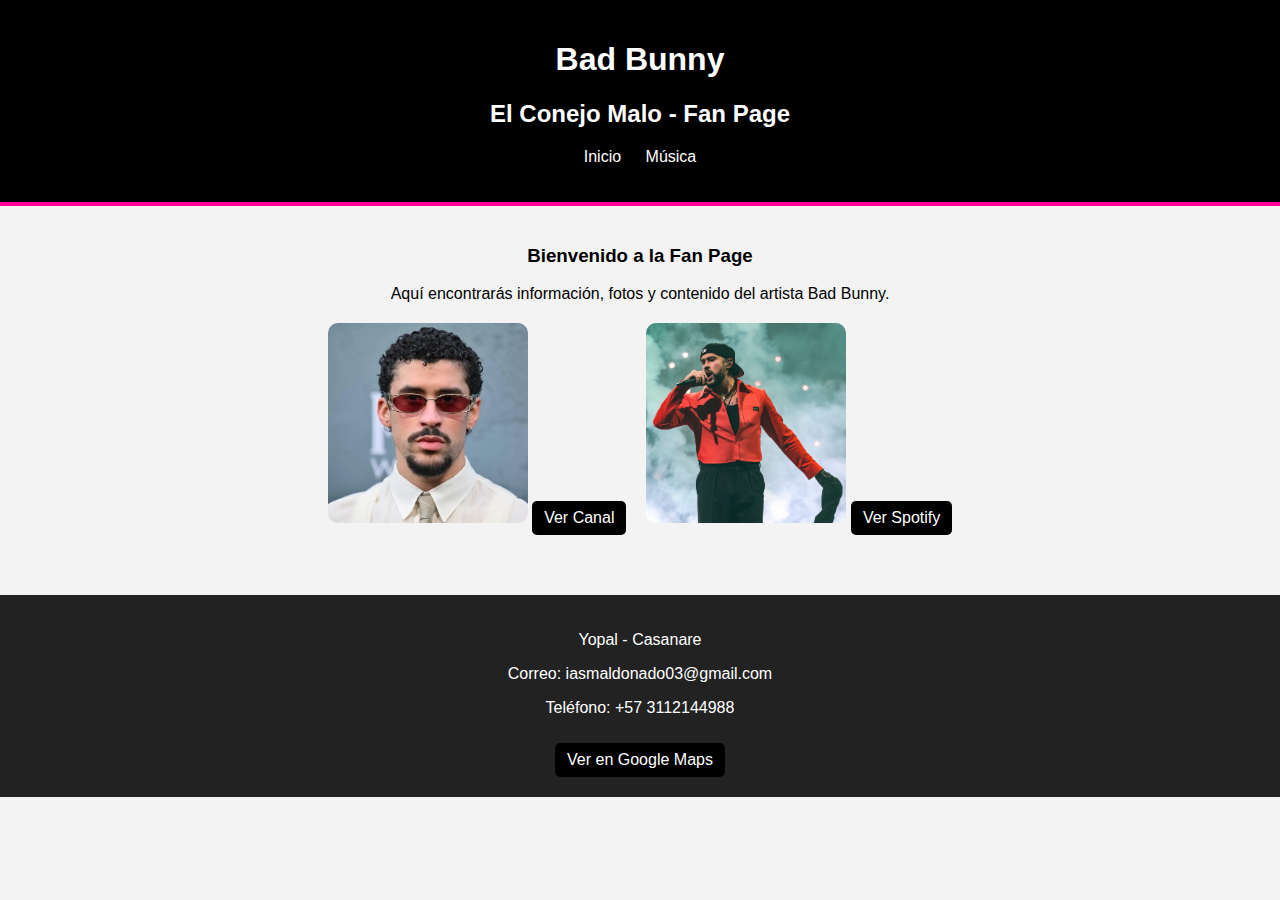
<file: index.html>
<!DOCTYPE html>
<html lang="es">
<head>
    <meta charset="UTF-8">
    <title>Fan Page de Bad Bunny</title>
    <link rel="stylesheet" href="styles.css">
</head>
<body>

    <!-- HEADER -->
    <header>
        <h1>Bad Bunny</h1>
        <h2>El Conejo Malo - Fan Page</h2>
        <nav>
            <ul>
                <li><a href="#">Inicio</a></li>
                <li><a href="#">Música</a></li>
            </ul>
        </nav>
    </header>

    <!-- CONTENIDO -->
    <main>
        <h3>Bienvenido a la Fan Page</h3>
        <p>
            Aquí encontrarás información, fotos y contenido del artista Bad Bunny.
        </p>

        <div class="imagenes">
            <div class="img-card">
                <img src="bad1.jpg" alt="Bad Bunny 1">
                <a class="boton" href="https://www.youtube.com/@badbunnypr" target="_blank">Ver Canal</a>
            </div>

            <div class="img-card">
                <img src="bad2.jpg" alt="Bad Bunny 2">
                <a class="boton" href="https://open.spotify.com/artist/4q3ewBCX7sLwd24euuV69X" target="_blank">Ver Spotify</a>
            </div>
        </div>
    </main>

    <!-- FOOTER -->
    <footer>
        <p>Yopal - Casanare</p>
        <p>Correo: iasmaldonado03@gmail.com</p>
        <p>Teléfono: +57 3112144988</p>

        <a class="boton" href="https://maps.app.goo.gl/h3ddWdPKhyRL4RuH6" target="_blank">Ver en Google Maps</a>
    </footer>

</body>
</html>
</file>
<file: styles.css>
body {
    font-family: Arial, sans-serif;
    margin: 0;
    padding: 0;
    background: #f3f3f3;
}

header {
    background: black;
    color: white;
    padding: 20px;
    text-align: center;
    border-bottom: 4px solid #ff0099; /* línea nueva */
}

nav ul {
    list-style: none;
    padding: 0;
}

nav li {
    display: inline-block;
    margin: 0 10px;
}

nav a {
    color: white;
    text-decoration: none;
}

main {
    padding: 20px;
    text-align: center;
}

.imagenes {
    display: flex;
    justify-content: center;
    gap: 20px;
    margin-top: 20px;
}

.img-card img {
    width: 200px;
    border-radius: 10px;
}

.boton {
    display: inline-block;
    margin-top: 10px;
    padding: 8px 12px;
    background: black;
    color: white;
    text-decoration: none;
    border-radius: 5px;
}

footer {
    background: #222;
    color: white;
    text-align: center;
    padding: 20px;
    margin-top: 40px;
}
</file>
